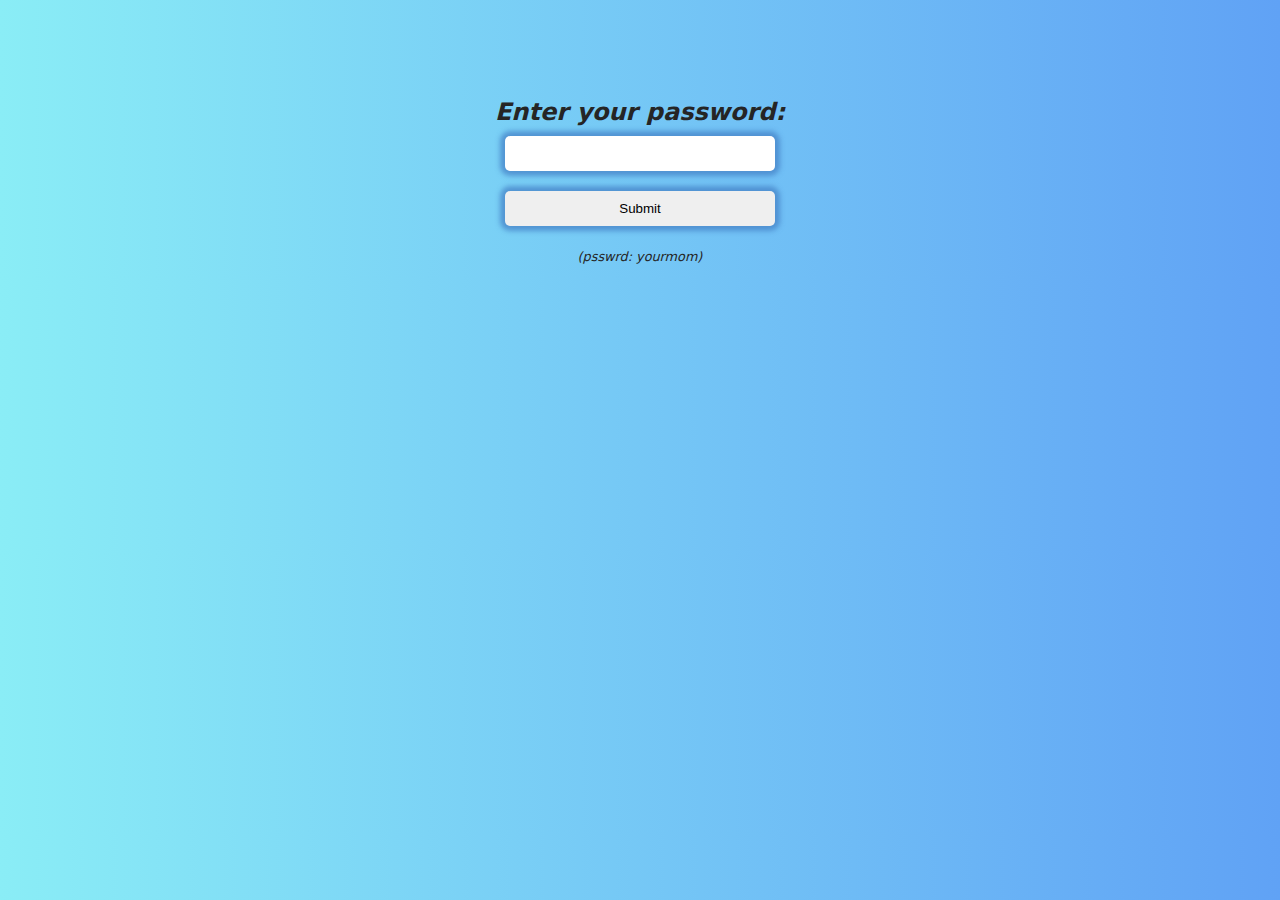
<file: index.html>
<!DOCTYPE html>
<html lang="en">
	<head>
		<meta charset="UTF-8" />
		<meta name="viewport" content="width=device-width, initial-scale=1.0" />
		<title>password</title>
		<link rel="stylesheet" href="styles/style.css" />
	</head>
	<body>
		<div class="enterpassword">
			<form>
				<label class="enterpasswordd" for="pswdInput" style="font-style: oblique; font-weight: 600">Enter your password:</label>
				<input id="pswdInput" class="mainbutton" type="password" />
				<input id="submitBtn" class="mainbutton" type="button" value="Submit" onclick="submitForm()" />
			</form>

			<p style="font-style: italic; font-size: 0.8rem">(psswrd: yourmom)</p>
		</div>

		<script type="text/javascript">
			// this function listens to every keypress from the pswdInput field, if the keypress is
			// the 'enter' button then we just act as if they pressed the submit button
			document.getElementById("pswdInput").addEventListener("keypress", (event) => {
				if (event.key === "Enter") {
					event.preventDefault();
					document.getElementById("submitBtn").click();
				}
			});

			// this function gets executed when the user clicks the submit button
			function submitForm() {
				var confirmPassword = "yourmom";
				var password = document.getElementById("pswdInput").value;

				if (password === confirmPassword) {
					window.location = "./public/welcome.html";
				} else {
					alert("Passwords do not match.");
				}
			}
		</script>
	</body>
</html>
</file>
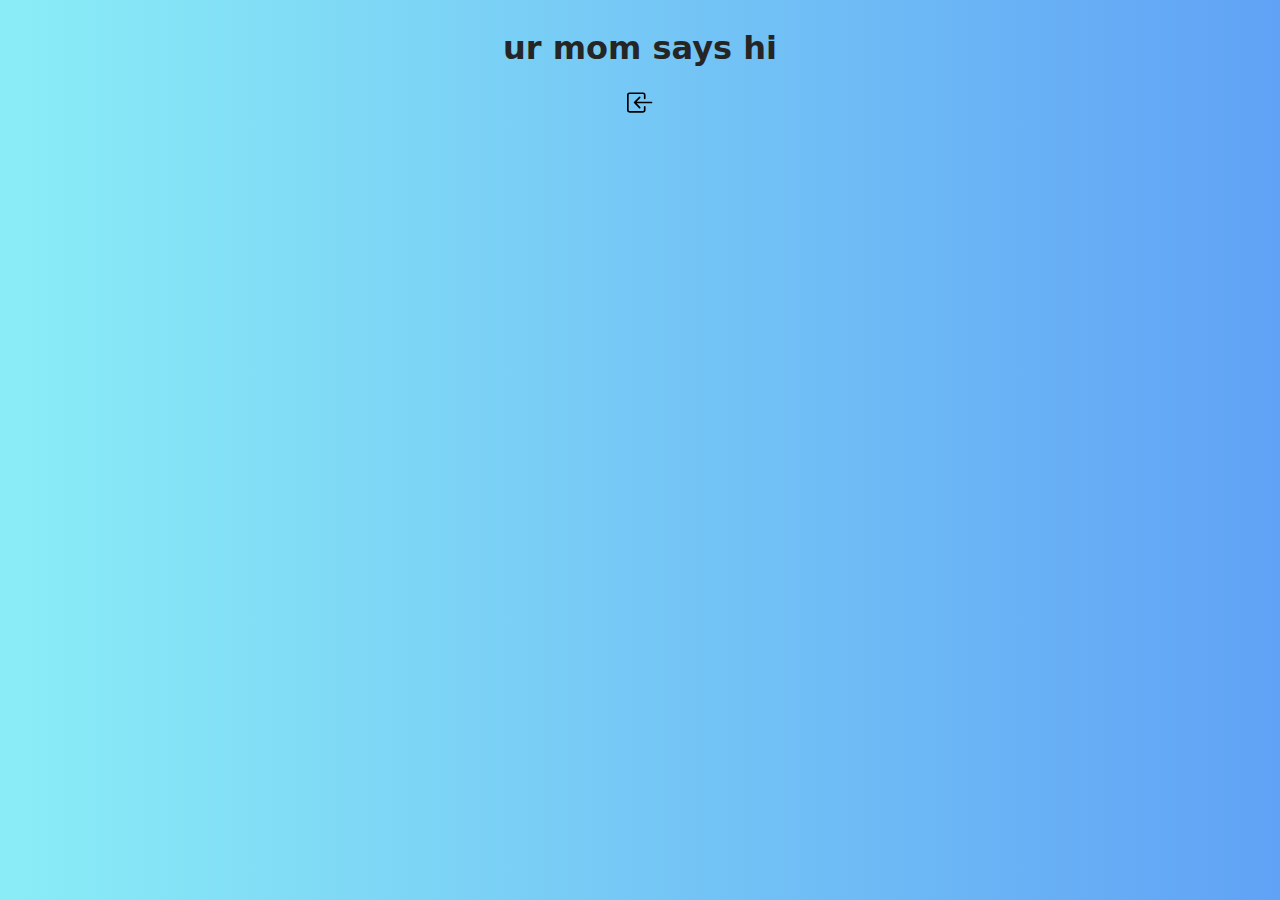
<file: public/welcome.html>
<!DOCTYPE html>
<html lang="en">
	<head>
		<meta charset="UTF-8" />
		<meta name="viewport" content="width=device-width, initial-scale=1.0" />
		<title>welcome</title>
		<link rel="stylesheet" href="../styles/style.css" />
	</head>

	<body>
		<div class="entered">
			<h1>ur mom says hi</h1>

			<a href="../index.html"><img src="../images/box-arrow-in-left.svg" /></a>
		</div>
	</body>
</html>
</file>
<file: styles/style.css>
body{
    background-image: linear-gradient(to right, #8AEDF6 , #60A2F5);
    font-family: system-ui, -apple-system, BlinkMacSystemFont, 'Segoe UI', Roboto, Oxygen, Ubuntu, Cantarell, 'Open Sans', 'Helvetica Neue', sans-serif;
}

.enterpassword{
    padding-top: 10vh;
}

label{
    font-size: 1.5rem;
    display: flex;
    justify-content: center;
    align-items: center;
}

.enterpassword p{
    display: flex;
    justify-content: center;
    align-items: center;
}
.enterpassword input{
    display: flex;
    justify-content: center;
    align-items: center;
}

form{
    display: flex;
    justify-content: center;
    align-items: center;

    display: grid;
    grid-auto-flow: row;
}

form .mainbutton{
    display: flex;
}

.mainbutton{
    display: flex;
    padding: 10px;
    border-radius: 5px;
    border: none;
    margin: 10px;
    box-shadow: rgba(72, 135, 202, 0.8) 0 0 5px 5px;
}

h1, label, p{
    color: #252525;
}

.entered img{
    width: 3vh;
    color: black;
}

.entered{
    display: flex;
    justify-content: center;
    align-items: center;

    display: grid;
    grid-auto-flow: row;
}

.entered a{
    display: flex;
    justify-content: center;
    align-items: center;
}

body h1{
    display: flex;
    justify-content: center;
    align-items: center;
}

img:hover {
    transform: scale(1.03);
    transition: ease-out.2s;
}
</file>
